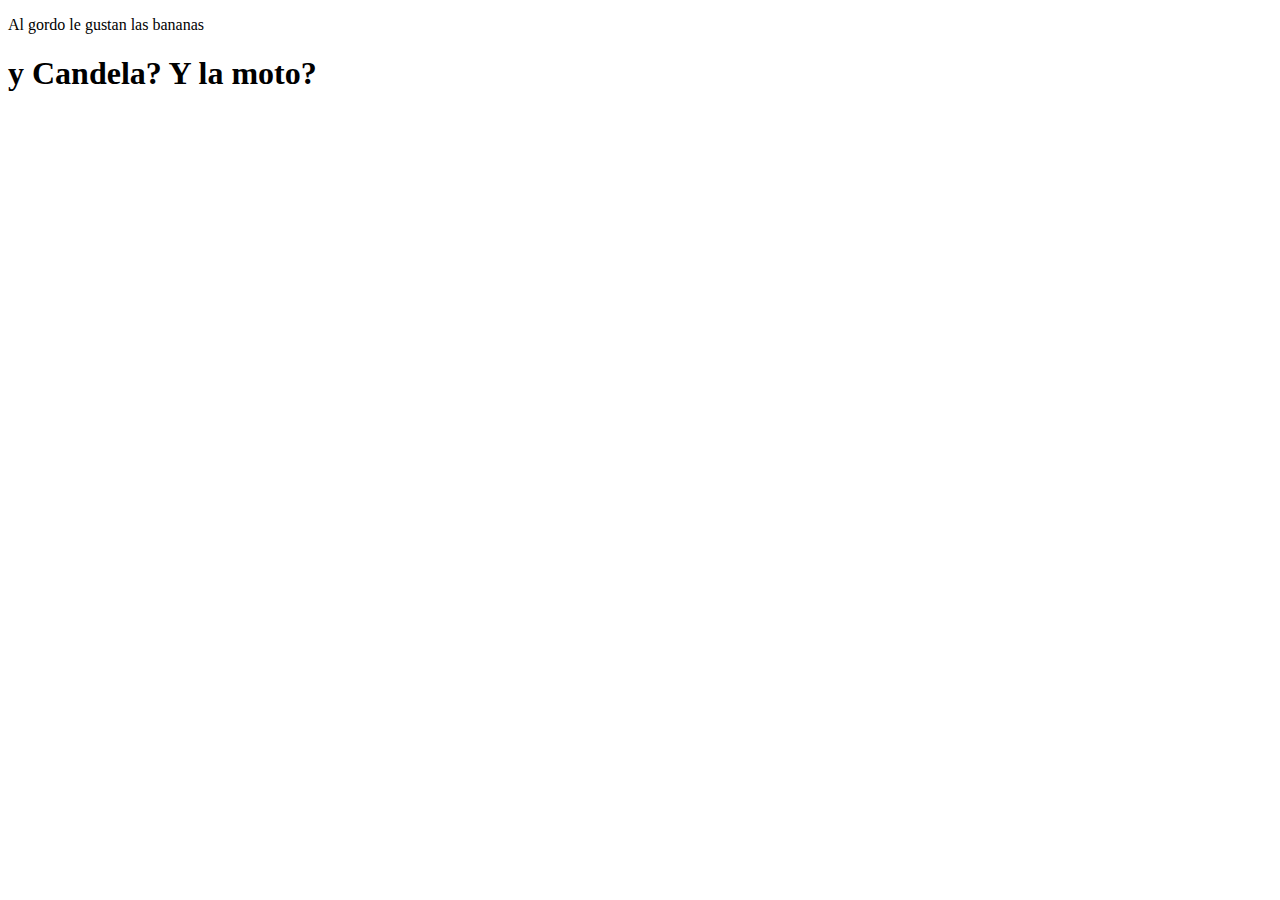
<file: index.html>
<!DOCTYPE html>
<html lang="en">
<head>
  <meta charset="UTF-8">
  <meta http-equiv="X-UA-Compatible" content="IE=edge">
  <meta name="viewport" content="width=device-width, initial-scale=1.0">
  <title>Nuevo Titulo</title>
</head>
<body>
  <p>
    Al gordo le gustan las bananas
  </p>
  <h1>y Candela? Y la moto?</h1>  
</body>
</html>
</file>
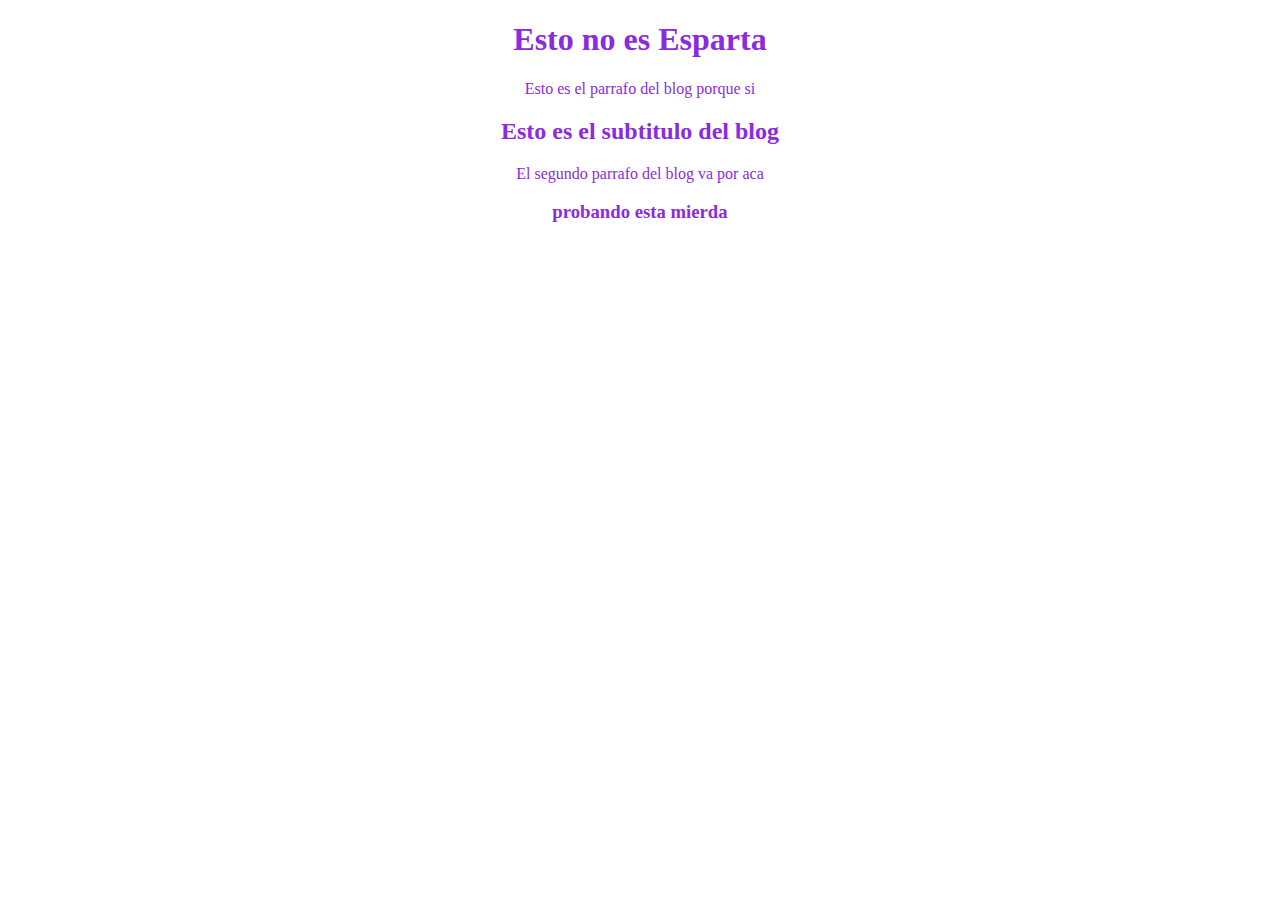
<file: blogpost.html>
<!DOCTYPE html>
<html lang="en">
<head>
  <meta charset="UTF-8">
  <meta http-equiv="X-UA-Compatible" content="IE=edge">
  <meta name="viewport" content="width=device-width, initial-scale=1.0">
  <link rel="stylesheet" href="estilo.css">
  <title>BlogPost</title>
</head>
<body>
  <h1>Esto no es Esparta</h1>
  <p>Esto es el parrafo del blog porque si</p>
  <h2>Esto es el subtitulo del blog</h2>
  <p>El segundo parrafo del blog va por aca</p>
  <h3>probando esta mierda</h3>
</body>
</html>
</file>
<file: estilo.css>
body
{
  color: blueviolet;
  text-align: center;
  font-family: 'Times New Roman', Times, serif;
}
</file>
